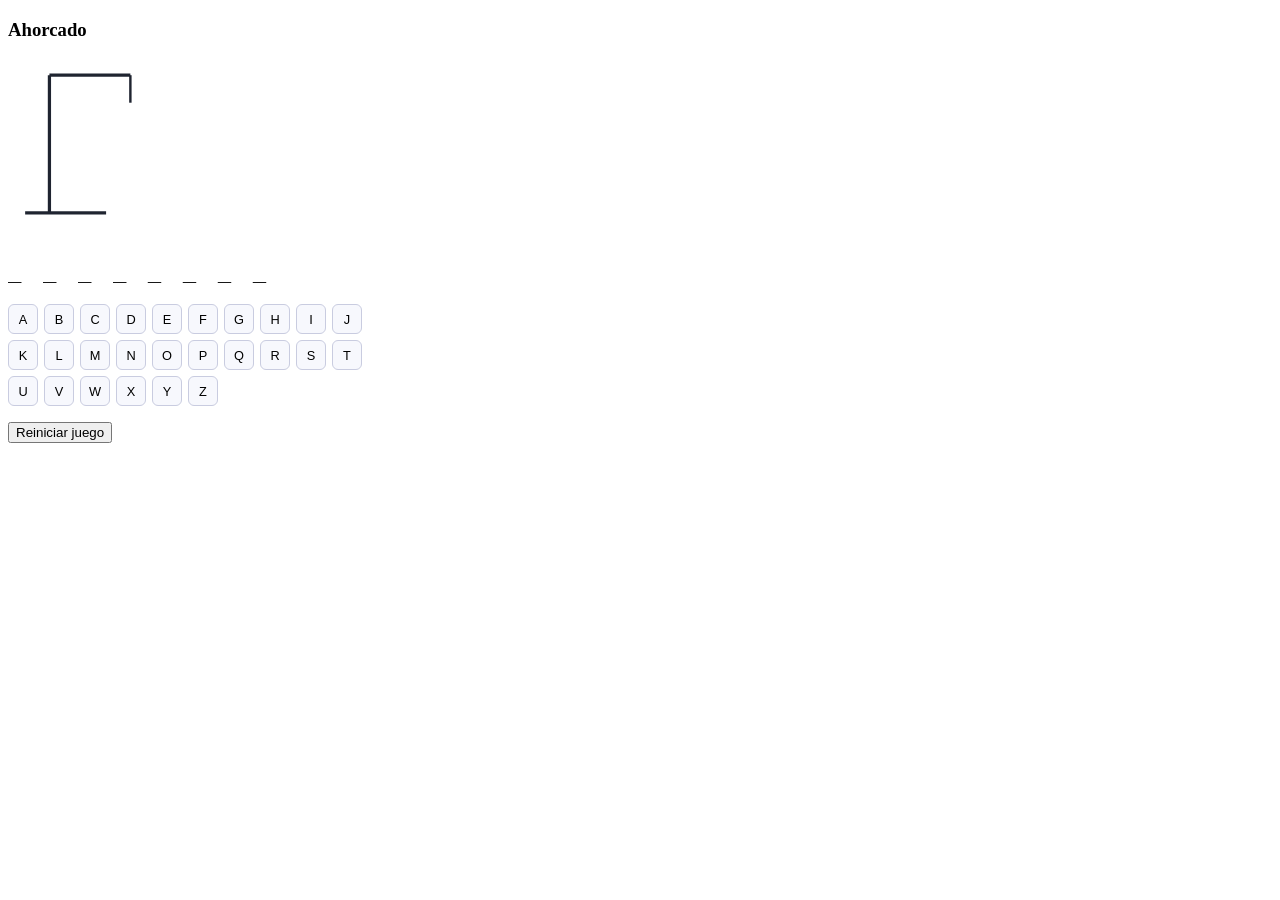
<file: Ahorcado/index.html>
<!DOCTYPE html>
<html lang="es">
<head>
    <meta charset="UTF-8">
    <meta name="viewport" content="width=device-width, initial-scale=1.0">
    <title>Document</title>
    <link rel="stylesheet" href="estilos.css">
</head>
<body>
    <div class="juego">
  <h3>Ahorcado</h3>
  <div class="dibujoAhorcado" id="dibujoAhorcado"></div>
  <p class="palabraOculta" id="palabraOculta"></p>
  <div class="teclado" id="tecladoAhorcado"></div>
  <p id="mensajeAhorcado"></p>
  <button id="btnReiniciarAhorcado">Reiniciar juego</button>
</div>

    <script src="script.js"></script>
</body>
</html>
</file>
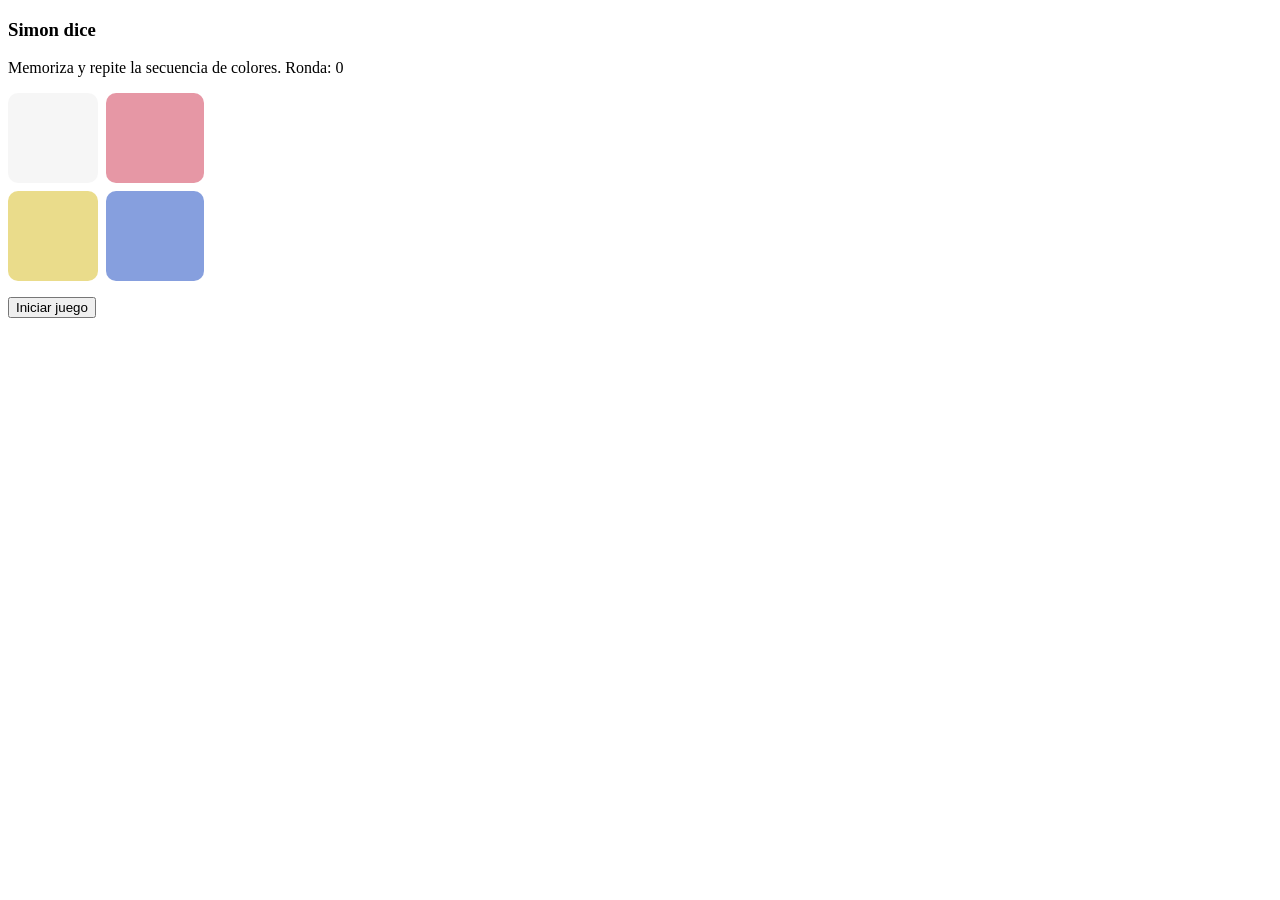
<file: Simón dice/index.html>
<!DOCTYPE html>
<html lang="es">
<head>
    <meta charset="UTF-8">
    <meta name="viewport" content="width=device-width, initial-scale=1.0">
    <title>Document</title>
    <link rel="stylesheet" href="estilos.css">
</head>
<body>
    <div class="juego">
<h3>Simon dice</h3>
<p>Memoriza y repite la secuencia de colores. Ronda: <span id="rondaSimon">0</span></p>
    <div class="tableroSimon">
        <button class="colorSimon" data-color="8" id="colorVerde"></button>
        <button class="colorSimon" data-color="1" id="colorRojo"></button>
        <button class="colorSimon" data-color="2" id="colorAmarillo"></button>
        <button class="colorSimon" data-color="3" id="colorAzul"></button>
    </div>
<p id="mensajeSimon"></p>
<button id="btnIniciarSimon">Iniciar juego</button>
</div>
    <script src="script.js"></script>
</body>
</html>
</file>
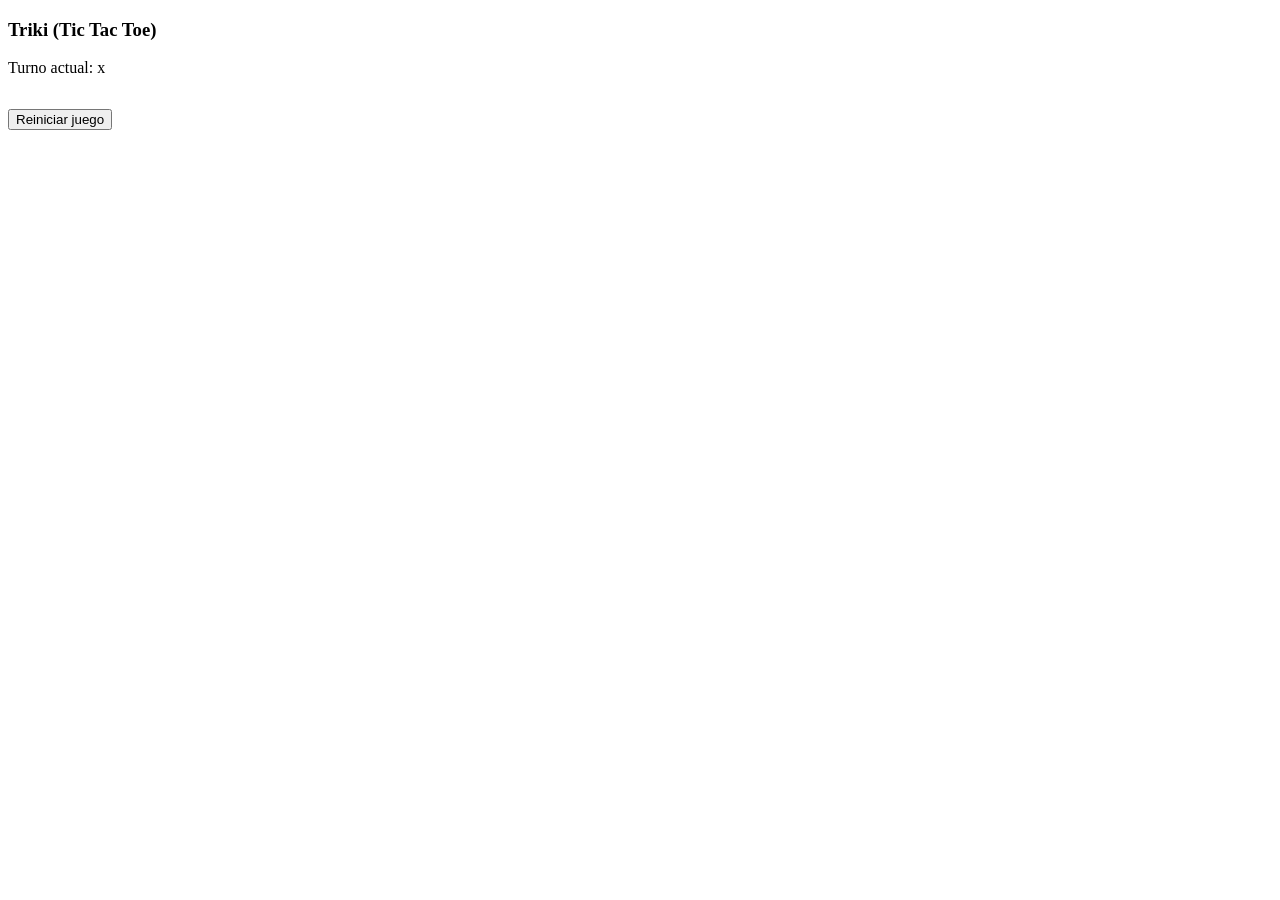
<file: triki (tic tac toe)/index.html>
<!DOCTYPE html>
<html lang="es">
<head>
    <meta charset="UTF-8">
    <meta name="viewport" content="width=device-width, initial-scale=1.0">
    <title>Document</title>
    <link rel="stylesheet" href="estilos.css">
</head>
<body>
    <div class="juego">
        <h3>Triki (Tic Tac Toe)</h3>
        <p>Turno actual: <spam id="turnoActual">x</spam></p>
        <div class="tablero3" id="tableroTresEnRaya"></div>
        <p id="mensajeTreasEnRaya"></p>
        <button id="btnReiniciarTreasEnRaya">Reiniciar juego</button>
    </div>
    <script src="script.js"></script>
</body>
</html>
</file>
<file: Ahorcado/estilos.css>
.dibujoAhorcado {
    margin: 10px 0;
}

.palabraOculta {
    font-size: 1.4rem;
    letter-spacing: 4px;
    font-family: Consolas, monospace;
}

.teclado {
    display: flex;
    flex-wrap: wrap;
    gap: 6px;
    max-width: 360px;
    margin: 12px 0;
}

.teclaAhorcado {
    width: 30px;
    height: 30px;
    border: 1px solid #c9cce0;
    border-radius: 6px;
    background: #f7f8fd;
    cursor: pointer;
    text-transform: uppercase;
    font-size: 0.8rem;
}

.teclaAhorcado:disabled {
    opacity: 0.35;
    cursor: not-allowed;
}
</file>
<file: Simón dice/estilos.css>
.tableroSimon {
    display: grid;
    grid-template-columns: 90px 98px;
    grid-template-rows: 90px 90px;
    gap: 8px;
    margin: 16px 0;
    width: 188px;
}

.colorSimon {
    border: none;
    border-radius: 10px;
    cursor: pointer;
    opacity: 0.55;
}

#colorverde {
    background: #17a673;
}

#colorRojo {
    background: #d1435b;
}
#colorAmarillo {
    background: #d9c02d;
}

#colorAzul {
    background: #2451c4;
}

.colorSimon.active {
    opacity: 1;
}
</file>
<file: triki (tic tac toe)/estilos.css>
.tablero3 {
    display: grid;
    grid-template-columns: repeat(3, 90px);
    gap:6px;
    margin: 16px 0;
}


.celda {
  width: 90px;
  height: 90px;
  background: #f7f8fd;
  border: 1px solid #e3e5ee;
  border-radius: 8px;
  display: flex;
  align-items: center;
  justify-content: center;
  font-size: 2rem;
  font-weight: 700;
  color: #2451c4;
  cursor: pointer;
}


.celda.ganadora {
  background: #d9f0e3;
  border-color: #17a673;
}
</file>
